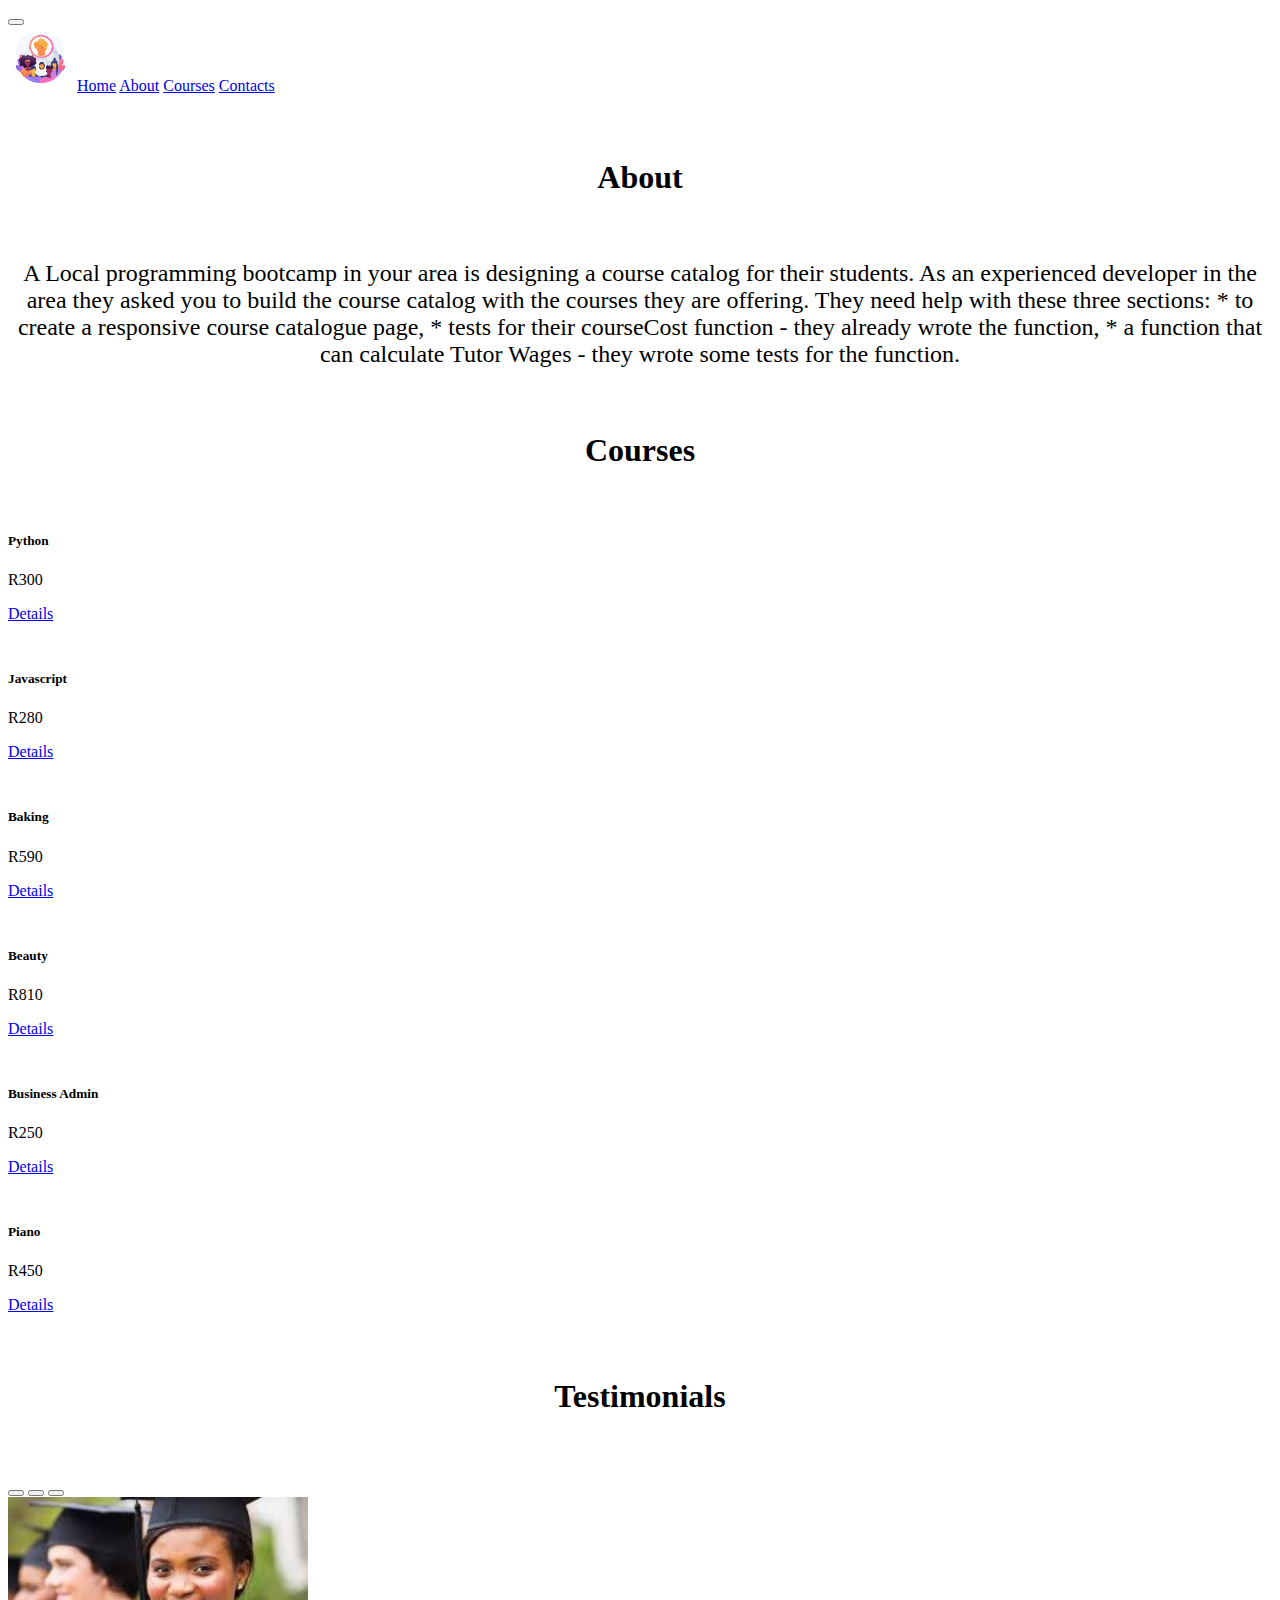
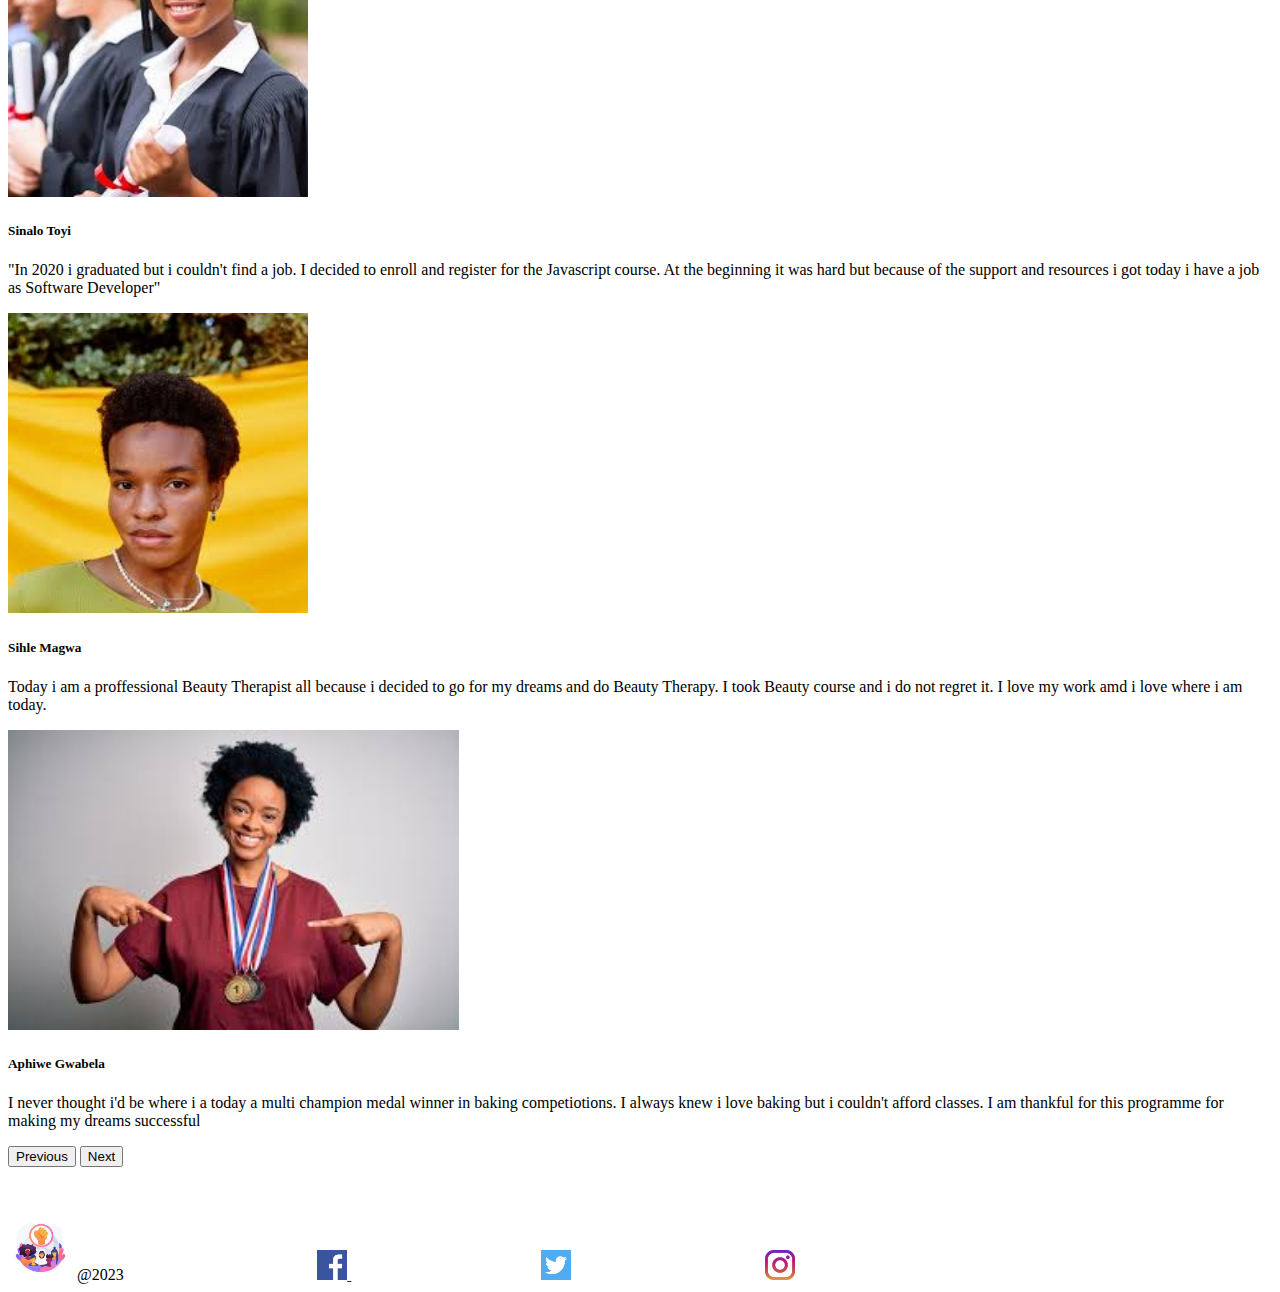
<file: responsive-page/index.html>
<!DOCTYPE html>
<html lang="en">
  <head>
    <meta charset="UTF-8" />
    <meta http-equiv="X-UA-Compatible" content="IE=edge" />
    <meta name="viewport" content="width=device-width, initial-scale=1.0" />
    <link
      href="https://cdn.jsdelivr.net/npm/bootstrap@5.3.0-alpha3/dist/css/bootstrap.min.css"
      rel="stylesheet"
      integrity="sha384-KK94CHFLLe+nY2dmCWGMq91rCGa5gtU4mk92HdvYe+M/SXH301p5ILy+dN9+nJOZ"
      crossorigin="anonymous"
    />

    <link rel="stylesheet" href="style-res.css">
    <title>Responsive course cataloge</title>
  </head>
  <body>
    <nav class="navbar navbar-expand-lg bg-body-tertiary">
        <div class="container-fluid">
          <button class="navbar-toggler" type="button" data-bs-toggle="collapse" data-bs-target="#navbarNavAltMarkup" aria-controls="navbarNavAltMarkup" aria-expanded="false" aria-label="Toggle navigation">
            <span class="navbar-toggler-icon"></span>
          </button>
          <div class="collapse navbar-collapse" id="navbarNavAltMarkup">
            <div class="navbar-nav">
                <img src="images/logo.jpeg" alt="logo" width="65px">
              <a class="nav-link active" aria-current="page" href="#">Home</a>
              <a class="nav-link" href="#about">About</a>
              <a class="nav-link" href="#courses">Courses</a>
              <a class="nav-link" href="#footer">Contacts</a>
            </div>
          </div>
        </div>
      </nav>

      <div class="container">
        <div id="about">
        <h1>About</h1>
        <p class="above">A Local programming bootcamp in your area is designing a course catalog for their students. As an experienced developer in the area they asked you to build the course catalog with the courses they are offering. They need help with these three sections: * to create a responsive course catalogue page, * tests for their courseCost function - they already wrote the function, * a function that can calculate Tutor Wages - they wrote some tests for the function.
      </p>
    </div>

    <div id="courses">
        <h1>Courses</h1>
       <div class="row">
        <div class="card" style="width: 32%;">
            
            <div class="card-body">
              <h5 class="card-title">Python</h5>
              <p class="card-text">R300</p>
              <p class="more"> Course is for 3 months. Includes Videos and material</p>
              <a href="#" class="btn btn-primary">Details</a>
            </div>
          </div>
          <div class="card" style="width: 32%;">
            
            <div class="card-body">
              <h5 class="card-title">Javascript</h5>
              <p class="card-text">R280</p>
              <p class="more">Course duration is 2 months. Include videos and material </p>
              <a href="#" class="btn btn-primary">Details</a>
            </div>
          </div>
          <div class="card" style="width: 32%;">
            
            <div class="card-body">
              <h5 class="card-title">Baking</h5>
              <p class="card-text">R590</p>
              <p class="more">Durations is 6 months. Onsite with material and recourses provided </p>
              <a href="#" class="btn btn-primary">Details</a>
            </div>
          </div>
       </div>

       <div class="row">
        <div class="card" style="width: 32%;">
            
            <div class="card-body">
              <h5 class="card-title">Beauty</h5>
              <p class="card-text">R810</p>
              <p class="more">
                  6 months course. Icludes manicure, hairstyling and make-up kit             </p>
              <a href="#" class="btn btn-primary">Details</a>
            </div>
          </div>
          <div class="card" style="width: 32%;">
           
            <div class="card-body">
              <h5 class="card-title">Business Admin</h5>
              <p class="card-text">R250</p>
              <p class="more">1 month course.Includes material</p>
              <a href="#" class="btn btn-primary">Details</a>
            </div>
          </div>
          <div class="card" style="width: 32%;">
           
            <div class="card-body">
              <h5 class="card-title">Piano</h5>
              <p class="card-text">R450</p>
              <p class="more">1 month course. Onsite only</p>
              <a href="#" class="btn btn-primary">Details</a>
            </div>
          </div>
       </div>
    </div>

    <div id="testimonials">
        <h1>Testimonials</h1>
        <div class="last">
            <div id="carouselExampleCaptions" class="carousel slide">
                <div class="carousel-indicators">
                  <button type="button" data-bs-target="#carouselExampleCaptions" data-bs-slide-to="0" class="active" aria-current="true" aria-label="Slide 1"></button>
                  <button type="button" data-bs-target="#carouselExampleCaptions" data-bs-slide-to="1" aria-label="Slide 2"></button>
                  <button type="button" data-bs-target="#carouselExampleCaptions" data-bs-slide-to="2" aria-label="Slide 3"></button>
                </div>
                <div class="carousel-inner carousel-control-width">
                  <div class="carousel-item active">
                    <img src="images/youth-grad.jpeg" class="d-block w-100" alt="..." height="300em !important">
                    <div class="carousel-caption d-none d-md-block">
                      <h5>Sinalo Toyi</h5>
                      <p>"In 2020 i graduated but i couldn't find a job. I decided to enroll and register for the Javascript course. At the beginning it was hard but because of the support and resources i got today i have a job as  Software Developer"</p>
                    </div>
                  </div>
                  <div class="carousel-item">
                    <img src="images/youth1.jpeg" class="d-block w-100" alt="..." height="300em !important">
                    <div class="carousel-caption d-none d-md-block">
                      <h5>Sihle Magwa</h5>
                      <p>Today i am a proffessional Beauty Therapist all because i decided to go for my dreams and do Beauty Therapy. I took Beauty course and i do not regret it. I love my work amd i love where i am today. </p>
                    </div>
                  </div>
                  <div class="carousel-item">
                    <img src="images/youth-medal.jpeg" class="d-block w-100" alt="..." height="300em !important">
                    <div class="carousel-caption d-none d-md-block">
                      <h5>Aphiwe Gwabela</h5>
                      <p>I never thought i'd be where i a today a multi champion medal winner in baking competiotions. I always knew i love baking but i couldn't afford classes. I am thankful for this programme for making my dreams successful</p>
                    </div>
                  </div>
                </div>
                <button class="carousel-control-prev" type="button" data-bs-target="#carouselExampleCaptions" data-bs-slide="prev">
                  <span class="carousel-control-prev-icon" aria-hidden="true"></span>
                  <span class="visually-hidden">Previous</span>
                </button>
                <button class="carousel-control-next" type="button" data-bs-target="#carouselExampleCaptions" data-bs-slide="next">
                  <span class="carousel-control-next-icon" aria-hidden="true"></span>
                  <span class="visually-hidden">Next</span>
                </button>
              </div>
        </div>
    </div>
    <footer id="footer">
      <img src="images/logo.jpeg" alt="logo" width="65px">
      <label>@2023</label>
      <a href="https://www.facebook.com/"><img src="images/facebook.png" width="30px"> </a>
      <a href="https://www.twitter.com/"> <img src="images/twitter.png" width="30px"></a>
      <a href="https://www.instagram.com/"><img src="images/insta.jpeg" width="30px"></a>
      
    </footer>
      </div>
      <script src="hover.js"></script>
    <script src="https://cdn.jsdelivr.net/npm/bootstrap@5.3.0-alpha3/dist/js/bootstrap.bundle.min.js" integrity="sha384-ENjdO4Dr2bkBIFxQpeoTz1HIcje39Wm4jDKdf19U8gI4ddQ3GYNS7NTKfAdVQSZe" crossorigin="anonymous"></script>
  </body>
</html>
</file>
<file: responsive-page/style-res.css>
.last{
    /* width: 60em !important; */

    margin: auto !important ;
    
}
h1{
    text-align: center;
    margin: 2em 0em;

}
.above{
    word-wrap: break-word;
    font-size: x-large;
    text-align: center;
}
.row{
    justify-content: space-between !important;}

.card{
    margin-bottom: 3em;
}
.more{
    display: none;
}
.display{
display: block;
}
footer{
    justify-content: space-between !important;
    justify-items: center !important;
    margin-top: 3em !important;
    
}
footer a{
    margin-left: 15% !important;
}


@media screen and (max-width:800px){
    .last{
        width: 50% !important;
    }
    .card{
        margin: auto;
        padding: auto;
        width: 70%!important;
        
    }
    .row{
        justify-content: space-around;
    }
    .above{
        font-size: medium;
        width: 90% !important;
    }
}
@media screen and (min-width:"800px") {
    .last{
        width: 30% !important;
    }
}
</file>
